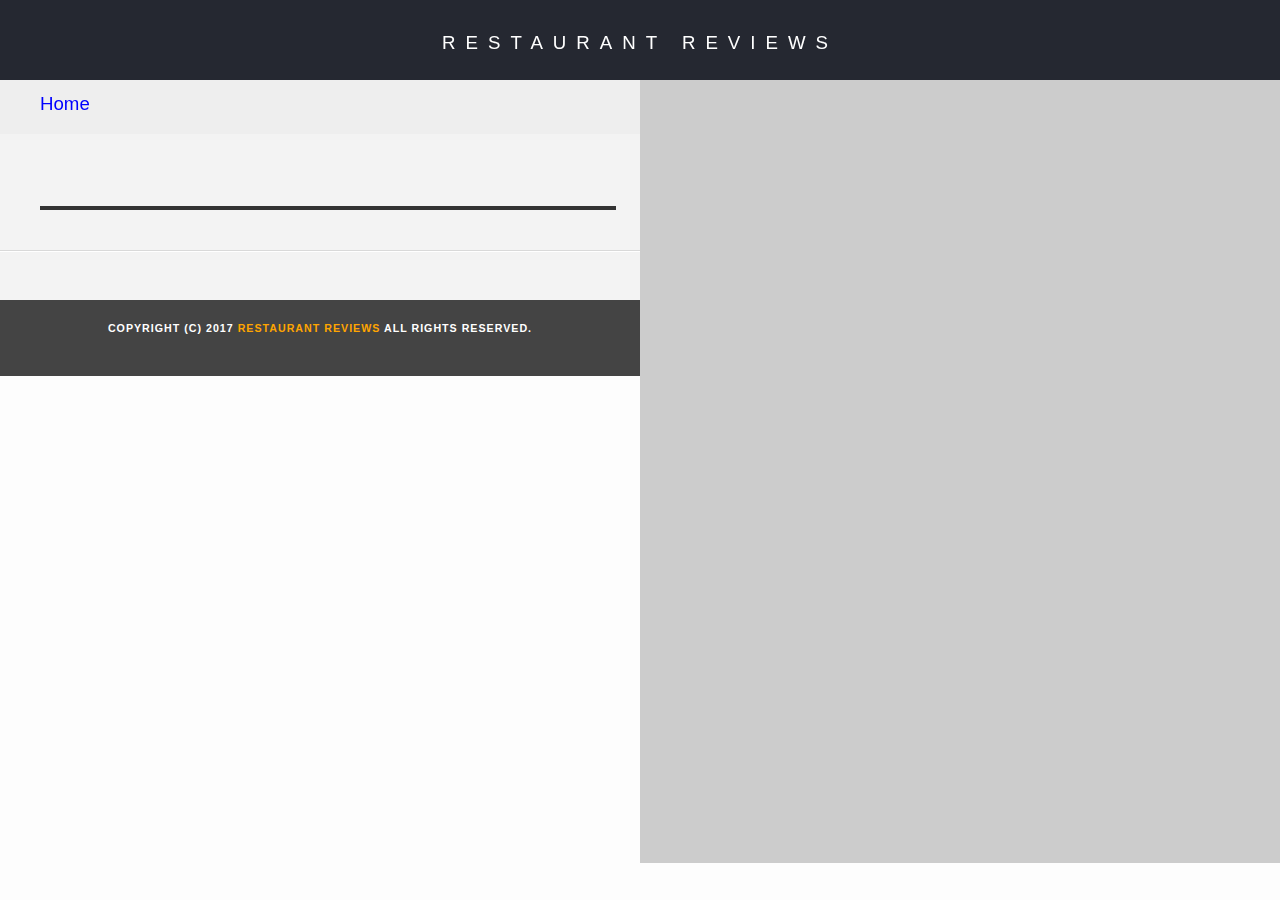
<file: restaurant.html>
<!DOCTYPE html>
<html lang="en">  <!-- audit revealed missing lang attribute, added -->>

<head>
  <!-- Normalize.css for better cross-browser consistency -->
  <link rel="stylesheet" src="//normalize-css.googlecode.com/svn/trunk/normalize.css" />
  <!-- Main CSS file -->
  <link rel="stylesheet" href="css/styles.css" type="text/css">
  <meta name="viewport" content="width=device-width, initial-scale=1.0">

  <link rel="stylesheet" href="https://unpkg.com/leaflet@1.3.1/dist/leaflet.css" integrity="sha512-Rksm5RenBEKSKFjgI3a41vrjkw4EVPlJ3+OiI65vTjIdo9brlAacEuKOiQ5OFh7cOI1bkDwLqdLw3Zg0cRJAAQ==" crossorigin=""/>
  <title>Restaurant Info</title>
</head>

<body class="inside">
  <!-- Beginning header -->
  <!-- adding tabindex for navigation by tab button -->
  <header role="banner">
    <!-- Beginning nav -->
    <nav>
      <h1><a href="/" tabindex="-1">Restaurant Reviews</a></h1>
    </nav>
    <!-- Beginning breadcrumb -->
    <ul id="breadcrumb" role="navigation" aria-label="Breadcrumb menu">
      <li><a href="/"  tabindex="0">Home</a></li>
    </ul>
    <!-- End breadcrumb -->
    <!-- End nav -->
  </header>
  <!-- End header -->

  <!-- Beginning main -->
  <main id="maincontent" role="main">
    <!-- Beginning map -->
    <section id="map-container" role="link"> <!-- adding aria role for accessibility -->
      <div id="map"></div>
    </section>
    <!-- End map -->
    <!-- Beginning restaurant -->
    <section id="restaurant-container" role="region" tabindex="0">
      <h2 id="restaurant-name"></h2>
      <img id="restaurant-img">
      <p id="restaurant-cuisine" tabindex="0"></p>
      <p id="restaurant-address" tabindex="0"></p>
      <table id="restaurant-hours"  tabindex="0"></table>
    </section>
    <!-- end restaurant -->
    <!-- Beginning reviews -->
    <section id="reviews-container">
      <ul id="reviews-list" tabindex="0"></ul>
    </section>
    <!-- End reviews -->
  </main>
  <!-- End main -->

  <!-- Beginning footer -->
  <footer id="footer">
    <h4  tabindex="-1">Copyright (c) 2017 <a href="/">Restaurant Reviews</a> All Rights Reserved.</h4>
  </footer>
  <!-- End footer -->
  <script src="https://unpkg.com/leaflet@1.3.1/dist/leaflet.js" integrity="sha512-/Nsx9X4HebavoBvEBuyp3I7od5tA0UzAxs+j83KgC8PU0kgB4XiK4Lfe4y4cgBtaRJQEIFCW+oC506aPT2L1zw==" crossorigin=""></script>
  <!-- Beginning scripts -->
  <!-- Database helpers -->
  <script type="text/javascript" src="js/dbhelper.js"></script>
  <!-- Main javascript file -->
  <script type="text/javascript" src="js/restaurant_info.js"></script>
  <!-- Google Maps -->
<!--   <script async defer src="https://maps.googleapis.com/maps/api/js?key=AIzaSyCr3eiuDTo6gISNFcqP17UIA7hwhEdZrOk&libraries=places&callback=initMap"></script> -->
  <!-- End scripts -->

</body>

</html>
</file>
<file: css/styles.css>
@charset "utf-8";
/* CSS Document */


body,td,th,p{
	font-family: Arial, Helvetica, sans-serif;
	font-size: 10pt;
	color: #333;
	line-height: 1.5;
}
body {
	background-color: #fdfdfd;
	margin: 0;
	position:relative;
}
ul, li {
	font-family: Arial, Helvetica, sans-serif;
	font-size: 10pt;
	color: #333;
}
a {
	color: orange;
	text-decoration: none;
}
a:hover, a:focus {
	color: #*3397db;
	text-decoration: underline;
}
a img{
	border: none 0px #fff;
}
h1, h2, h3, h4, h5, h6 {
  font-family: Arial, Helvetica, sans-serif;
  margin: 0 0 20px;
}
article, aside, canvas, details, figcaption, figure, footer, header, hgroup, menu, nav, section {
	display: block;
}
#maincontent {
  background-color: #f3f3f3;
  min-height: 100%;
}
#footer {
  background-color: #444; /* changed from #444 to increase visibility */
  color: white; /* changed from #aaa to increase visibility */
  font-size: 8pt;
  letter-spacing: 1px;
  padding: 20px 0 20px 0;
  text-align: center;
  text-transform: uppercase;
}

#footer a {
  color: orange;
}
/* ====================== Navigation ====================== */
nav {
  width: 100%;
  height: 80px;
  background-color: #252831;
  text-align:center;
  display: flex; /*added*/
  align-items: center; /*added*/
}
nav h1 {
  margin: auto;
}
nav h1 a {
  color: #fff;
  font-size: 14pt;
  font-weight: 200;
  letter-spacing: 10px;
  text-transform: uppercase;
}
#breadcrumb {
    padding: 10px 40px 16px;
    list-style: none;
    background-color: #eee;
    font-size: 100%;
    margin: 0;
    width: calc(50% - 80px);
}

/* Display list items side by side */
#breadcrumb li {
    display: inline;
    font-size: 140%;
}

/* Add a slash symbol (/) before/behind each list item */
#breadcrumb li+li:before {
    padding: 8px;
    color: black;
    content: "/\00a0";
}

/* Add a color to all links inside the list */
#breadcrumb li a {
    color: #0000FF; /* changed from #0275d8 to improve visibility */
    text-decoration: none;
}

/* Add a color on mouse-over */
#breadcrumb li a:hover {
    color: #01447e;
    text-decoration: underline;
}
/* ====================== Map ====================== */
#map {
  height: 400px;
  width: 100%;
  background-color: #ccc;
}
#map a {
  color: #0000FF;  /* added to increase visibility */
}

/*.leaflet-container a {
  color: #0000FF;  /* changed from #0078A8 to increase visibility
} */
/* ====================== Restaurant Filtering ====================== */
.filter-options {
  width: 100%;
  height: 50px;
  background-color: #0000FF;   /*changed from #3397DB to increase visibility*/
  align-items: center;
  display: flex; /*added */
  flex-direction: row; /*added */
  justify-content: center; /*added */
}
.filter-options h2 {
  color: white;
  font-size: 1rem;
  font-weight: normal;
  line-height: 1;
  margin: 0 20px;
}
.filter-options select {
  background-color: white;
  border: 1px solid #fff;
  font-family: Arial,sans-serif;
  font-size: 11pt;
  height: 35px;
  letter-spacing: 0;
  margin: 10px;
  padding: 0 10px;
  width: 200px;
}

.filter-options select:hover, .filter-options select:focus {
  color: red;
}

label {
  color: #0000FF; /*added */
}

/* ====================== Restaurant Listing ====================== */
#restaurants-list {
  background-color: #f3f3f3;
  list-style: outside none none;
  margin: 0;
  padding: 30px 15px 60px;
  text-align: center;
  display: flex; /*added*/
  flex-direction: row; /*added*/
  flex-wrap: wrap; /*added*/
  justify-content: center; /*added*/
}
#restaurants-list li {
  background-color: #fff;
  border: 2px solid #ccc;
  font-family: Arial,sans-serif;
  margin: 15px;
  min-height: 380px;
  padding: 0 30px 25px;
  text-align: left;
  width: 330px; /*changed from 270*/
}
#restaurants-list .restaurant-img {
  background-color: #ccc;
  display: block;
  margin: 10px;
  max-width: 100%;
  min-height: 248px;
  min-width: 100%;
}
#restaurants-list li h1 {
  color: #D2691E;  /* changed from #f18200 to increase visibility */
  font-family: Arial,sans-serif;
  font-size: 14pt;
  font-weight: 200;
  letter-spacing: 0;
  line-height: 1.3;
  margin: 20px 0 10px;
  text-transform: uppercase;
}
#restaurants-list p {
  margin: 0;
  font-size: 11pt;
}
#restaurants-list li a {
  background-color: #D2691E  /*changed from orange to increase visibility */;
  border-bottom: 3px solid #eee;
  color: black; /*changed to black from white to increase visibility*/
  display: inline-block;
  font-size: 10pt;
  margin: 15px 0 0;
  padding: 8px 30px 10px;
  text-align: center;
  text-decoration: none;
  text-transform: uppercase;
}

/* ====================== Restaurant Details ====================== */
.inside header {
  position: fixed;
  top: 0;
  width: 100%;
  z-index: 1000;
}
.inside #map-container {
  background: #0000FF none repeat scroll 0 0;
  height: 87%;
  position: fixed;
  right: 0;
  top: 80px;
  width: 50%;
}
.inside #map {
  background-color: #ccc;
  height: 100%;
  width: 100%;
}
.inside #footer {
  bottom: 0;
  position: absolute;
  width: 50%;
}
#restaurant-name {
  color: #D2691E;  /* changed from #f18200 to increase visibility */
  font-family: Arial,sans-serif;
  font-size: 20pt;
  font-weight: 200;
  letter-spacing: 0;
  margin: 15px 0 30px;
  text-transform: uppercase;
  line-height: 1.1;
}
#restaurant-img {
	width: 90%;
}
#restaurant-address {
  font-size: 12pt;
  margin: 10px 0px;
}
#restaurant-cuisine {
  background-color: #333;
  color: #ddd;
  font-size: 12pt;
  font-weight: 300;
  letter-spacing: 10px;
  margin: 0 0 20px;
  padding: 2px 0;
  text-align: center;
  text-transform: uppercase;
	width: 90%;
}
#restaurant-container, #reviews-container {
  border-bottom: 1px solid #d9d9d9;
  border-top: 1px solid #fff;
  padding: 140px 40px 0px;
  width: 50%; /* changed from 50% */
}

#restaurant-container {
  display: flex; /*added*/
  flex-direction: column; /*added*/
}

#reviews-container {
  padding: 30px 40px 80px;
  width: 50%;
}
#reviews-container h2 {
  color: #D2691E;  /* changed from #f18200 to increase visibility */;
  font-size: 24pt;
  font-weight: 300;
  letter-spacing: -1px;
  padding-bottom: 1pt;
}
#reviews-list {
  padding: 0;
}
#reviews-list li {
  background-color: #fff;
  background: linear-gradient(to bottom, lightgray 0%, lightgray 40px, #f9f9f9 40px);

  border: 2px solid #f3f3f3;
  display: block;
  list-style-type: none;
  margin: 0 0 30px 0;
  overflow: hidden;
  position: relative;
  width: 75%; /*changed from 85%*/
  display: flex;
  flex-direction: row;
  flex-wrap: wrap;
  border-radius: 10% 0 10% 0;
}
#reviews-list li p {
  margin: 0;
  padding-left: 10px;
}

/*for each item in review change relative location*/ /*added*/
/*Specify a positiona and a  color for every <p> element that is the 1,2,3 p element of its parent: */
/*Name of reviewer*/
#reviews-list li>p:nth-child(1){
  align-self: flex-end;
  /*padding-left: 10px;*/
  text-align: left;
  width: calc(45%);
  color: #0000FF;
  font-size: 1.3em;
  padding: 5px 0 10px 5px;
}

/*Date of review*/
#reviews-list li>p:nth-child(2){
  align-self: flex-start;
  text-align: right;
  width: calc(50%);
  color: #0000FF;
  font-size: 1.3em;
  padding: 5px 0 10px 0;
}

/*Rating*/
#reviews-list li>p:nth-child(3){
  align-self: flex-end;
  width: 25%;
  text-align: left;
  color: #0000FF;
  font-size: 1.4em;
  background-color: yellow;
  margin: 10px 0 10px 0;
}

#restaurant-hours td {
  color: #666;
}


/*responsive properties for main page */
/*Nexus 5, Pixel2, Iphone5,6,X */
@media only screen and (max-width: 412px) {
  .inside-main header {
    width: 100%;
  }

  .filter-options select {
    font-size: 11pt;
    margin: 10px;
    padding: 0 10px;
    width: 200px;
  }
  .filter-options h2{
    visibility: hidden;
    width: 0px;
  }

  .filter-options label {
    visibility: hidden;
    width: 0px;
    height: 0px;
  }

  #restaurants-list li {
    margin: 15px 10px;
    padding: 10px 10px 25px;
    text-align: center;
    width: 270px;
  }

  #restaurants-list
  .restaurant-img {
    margin: 10px;
    min-width: 80%;
    max-width: 90%;
  }
}


/* Responsive properties for main page */
/* Ipad */

@media only screen and (min-width: 413px) and (max-width: 768px) {
  #restaurant-container {
    width: 50%;
  }
  #map-container {
    width: 100%;
  }

  #reviews-list li {
    padding: 5px;
  }

  #restaurant-container #restaurant-img {
    width: 100%;
    padding: 0;
    margin: 0;
  }

  #restaurant-container {
    padding: 0;
  }

  #restaurant-cuisine {
    width: 100%;
  }

  #restaurant-address, #restaurant-hours {
    padding-left: 10px;
  }

  #reviews-list li {
    margin: 0 0 20px -30px;
    width: 90%;
  }
}

/*responsive properties for restaurants page */
/* Nexus5, Pixel2, Iphone5,6,X */

@media only screen and (max-width: 412px) {
  .inside {
    display: flex;
    flex-direction: row;
    width: 100%;
  }

  .inside header {
    order: 0;
    width: 100%;
  }

  header {
    display: flex;
    flex-direction: column;
    width: 95%;
  }

  header nav {
    order: 0;
  }

  header #breadcrumb {
    order: 1;
    width: 100%;
    padding-right: 0;
    padding-left: 0;
    text-align: center;
  }

  .inside #map-container {
    order: 2;
    top: 130px;
    position: relative;
    height: 250px;
    width: 100%;
  }

  .inside #restaurant-container {
    order: 3;
    width: 100%;
    padding: 10px 0px 180px;
    margin-top: 130px;
    height: 30%;
    text-align: center;
  }

  .inside #restaurant-container #restaurant-img {
    width: 100%;
  }
  .inside #restaurant-cuisine {
    width: 100%;
  }

  .inside #reviews-container {
    width: 100%;
    padding: 5px;
    margin-bottom: -50px;
  }

  .inside #footer {
    order: 4;
    width: 100%;
    padding-left: 0;
    padding-right: 0;
    padding-top: 10px;
  }

  #reviews-list {
    width: 100%;
  }

  #reviews-container h2 {
    text-align: center;
  }

  #reviews-list li {
    margin: 0 5px 10px;
    padding: 0 5px 10px;
    width: 90%;
  }

  #reviews-list li p {
    font-size: 9pt;
  }

  #reviews-list li>p:nth-child(1){
    font-size: 1.1em;
}

  #reviews-list li>p:nth-child(2){
    font-size: 1.1em;
}

  #reviews-container h3 {
    margin-left: 10px;
  }

}

@media only screen and (min-width: 700px) and (max-width: 800px) {
  #reviews-container h3 {
    margin-left: -20px;
  }
}
</file>
